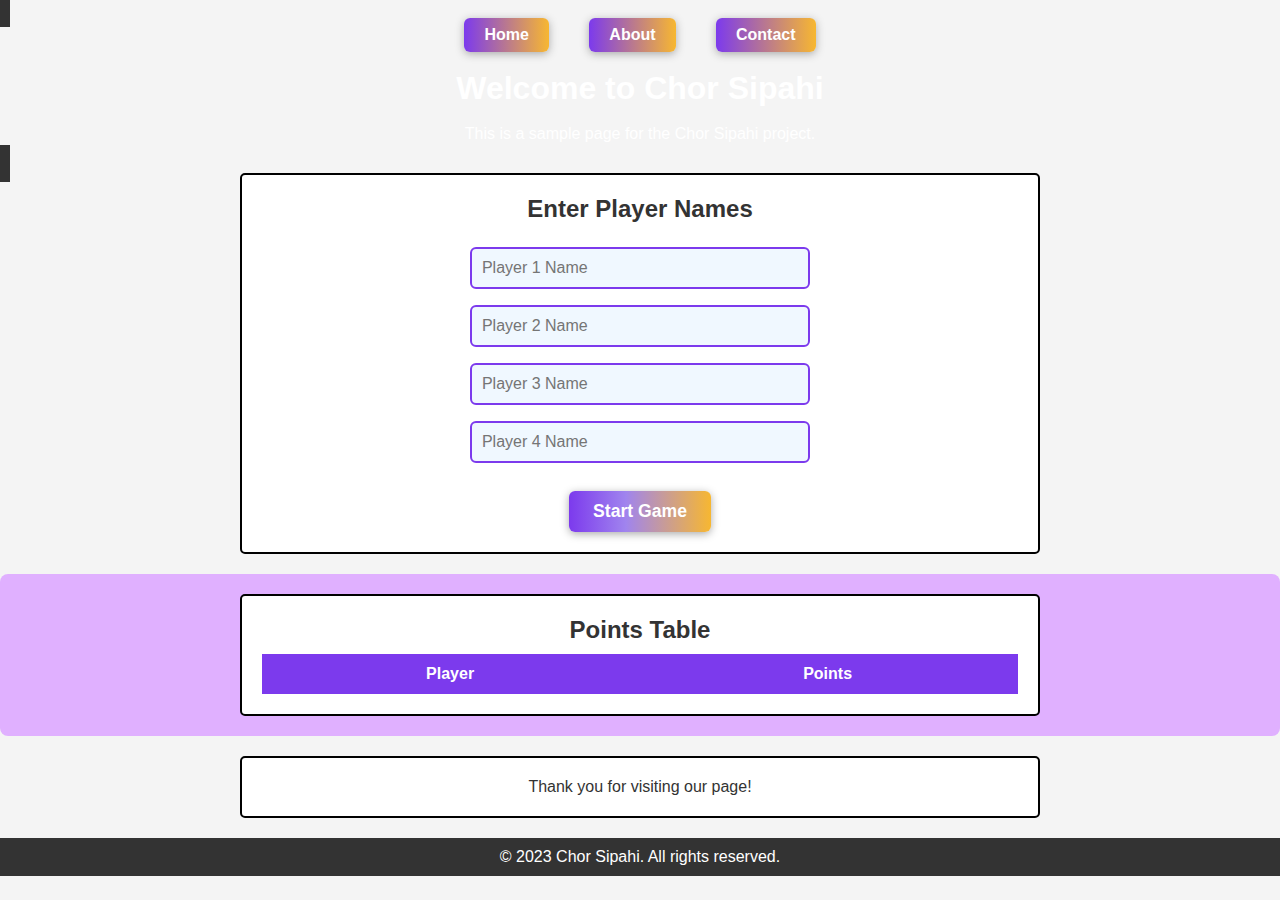
<file: index.html>
<!DOCTYPE html>
<html lang="en">
<head>
    <meta charset="UTF-8">
    <meta name="viewport" content="width=device-width, initial-scale=1.0">
    <title>Game</title>
    <link rel="stylesheet" href="style.css">
</head>
<body>
    <nevigation>
        <ul>
            <li><a href="index.html">Home</a></li>
            <li><a href="about.html">About</a></li>
            <li><a href="contact.html">Contact</a></li>
            <h1>Welcome to Chor Sipahi</h1>
            <p>This is a sample page for the Chor Sipahi project.</p>
        </ul>
    </nevigation>
    <!-- Player Name Form -->
    <section id="player-form-section" class="container">
        <h2>Enter Player Names</h2>
        <form id="player-form">
            <input type="text" name="player1" placeholder="Player 1 Name" required>
            <input type="text" name="player2" placeholder="Player 2 Name" required>
            <input type="text" name="player3" placeholder="Player 3 Name" required>
            <input type="text" name="player4" placeholder="Player 4 Name" required>
            <button type="submit">Start Game</button>
        </form>
    </section>

    <!-- Game Controls -->
    <section id="game-controls" class="container" style="display:none;">
        <div id="cards-container" class="cards-row">
            <!-- Cards will be added dynamically -->
        </div>
        <button id="next-round-btn" style="display:none;">Next Round</button>
    </section>

    <!-- Points Table -->
    <section class="points-table-section">
        <div class="container">
            <h2>Points Table</h2>
            <table>
                <thead>
                    <tr>
                        <th>Player</th>
                        <th>Points</th>
                    </tr>
                </thead>
                <tbody id="points-table-body">
                    <!-- Player rows will be added dynamically -->
                </tbody>
            </table>
        </div>
    </section>

    <!-- Final Result -->
    <section id="final-result-section" class="container" style="display:none;">
        <h2>Game Over! Final Roles:</h2>
        <ul id="final-roles-list"></ul>
    </section>

    <section class="footer-section">
        <div class="container">
            <p>Thank you for visiting our page!</p>
        </div>
    </section>
    <footer>
        <p>&copy; 2023 Chor Sipahi. All rights reserved.</p>
    </footer>
    <script src="script.js"></script>
</body>
</html>
</file>
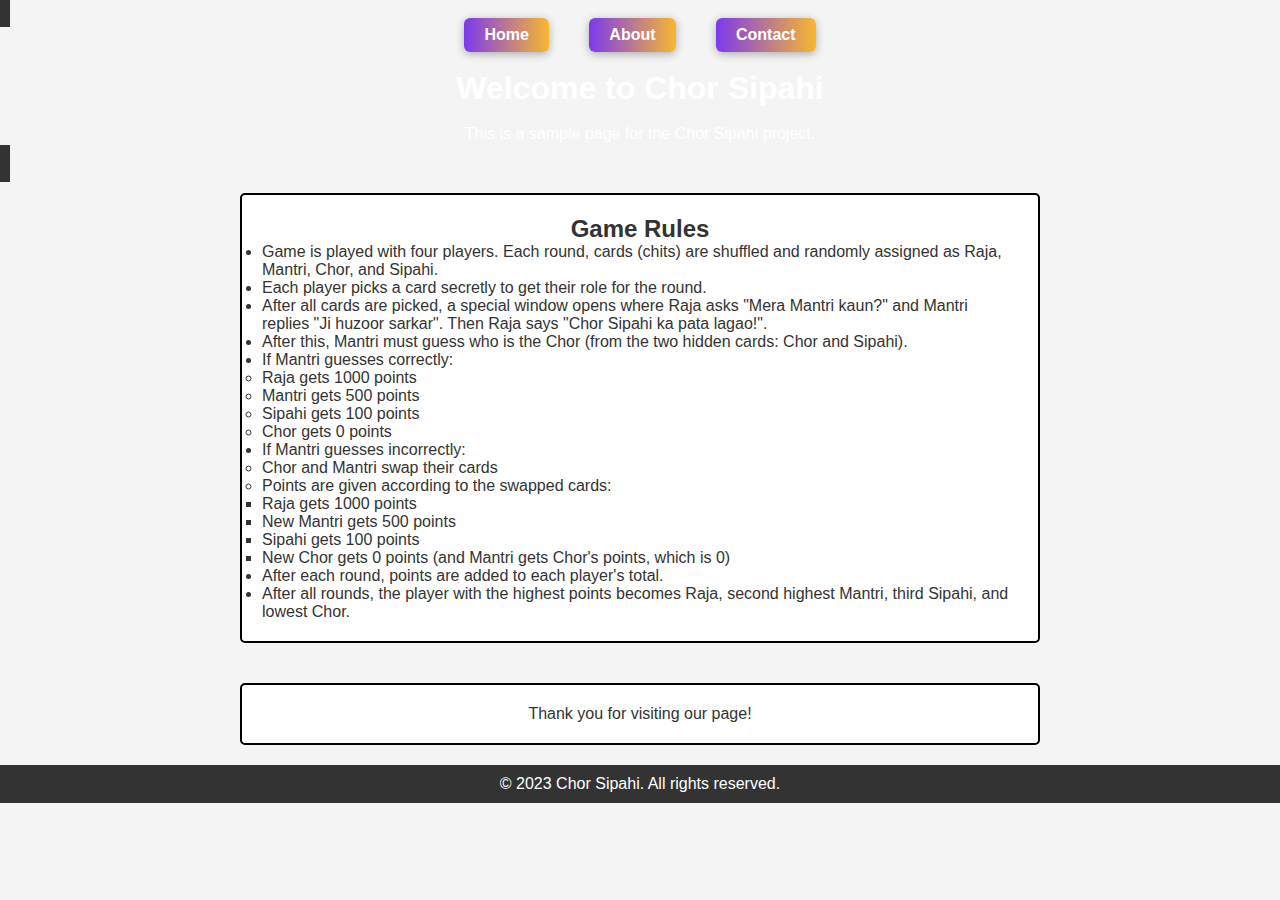
<file: about.html>
<!DOCTYPE html>
<html lang="en">
<head>
    <meta charset="UTF-8">
    <meta name="viewport" content="width=device-width, initial-scale=1.0">
    <title>Game Rules</title>
    <link rel="stylesheet" href="style.css">
</head>
<body>
    <nevigation>
        <ul>
            <li><a href="index.html">Home</a></li>
            <li><a href="about.html">About</a></li>
            <li><a href="contact.html">Contact</a></li>
            <h1>Welcome to Chor Sipahi</h1>
            <p>This is a sample page for the Chor Sipahi project.</p>
        </ul>
    </nevigation>
    <section class="info-section">
        <div class="container">
            <h2>Game Rules</h2>
            <ul>
                <li>Game is played with four players. Each round, cards (chits) are shuffled and randomly assigned as Raja, Mantri, Chor, and Sipahi.</li>
                <li>Each player picks a card secretly to get their role for the round.</li>
                <li>After all cards are picked, a special window opens where Raja asks "Mera Mantri kaun?" and Mantri replies "Ji huzoor sarkar". Then Raja says "Chor Sipahi ka pata lagao!".</li>
                <li>After this, Mantri must guess who is the Chor (from the two hidden cards: Chor and Sipahi).</li>
                <li>If Mantri guesses correctly:
                    <ul>
                        <li>Raja gets 1000 points</li>
                        <li>Mantri gets 500 points</li>
                        <li>Sipahi gets 100 points</li>
                        <li>Chor gets 0 points</li>
                    </ul>
                </li>
                <li>If Mantri guesses incorrectly:
                    <ul>
                        <li>Chor and Mantri swap their cards</li>
                        <li>Points are given according to the swapped cards:
                            <ul>
                                <li>Raja gets 1000 points</li>
                                <li>New Mantri gets 500 points</li>
                                <li>Sipahi gets 100 points</li>
                                <li>New Chor gets 0 points (and Mantri gets Chor's points, which is 0)</li>
                            </ul>
                        </li>
                    </ul>
                </li>
                <li>After each round, points are added to each player's total.</li>
                <li>After all rounds, the player with the highest points becomes Raja, second highest Mantri, third Sipahi, and lowest Chor.</li>
            </ul>
        </div>
    </section>
    <section class="footer-section">
        <div class="container">
            <p>Thank you for visiting our page!</p>
        </div>
    </section>
    <footer>
        <p>&copy; 2023 Chor Sipahi. All rights reserved.</p>
    </footer>
</body>
</html>
</file>
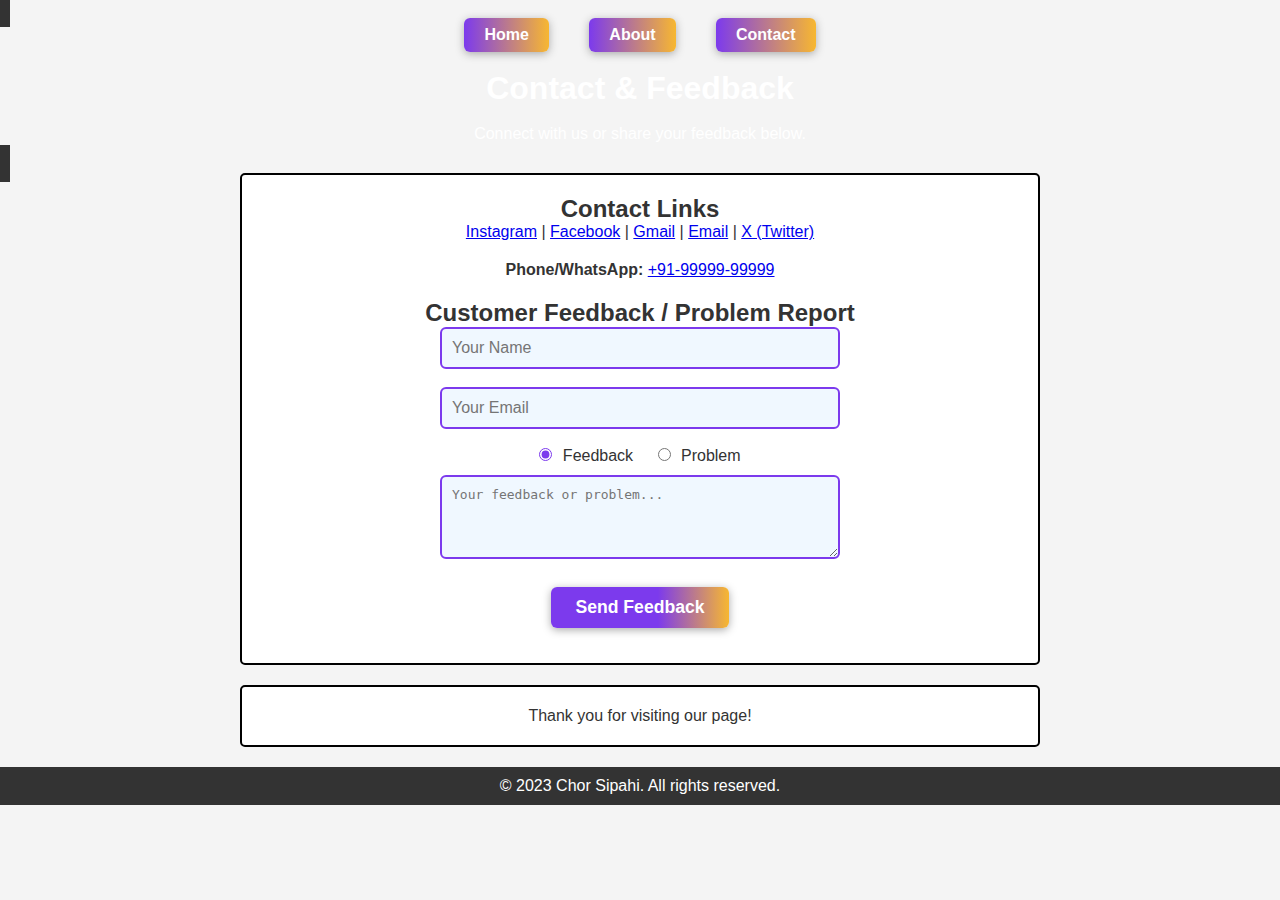
<file: contact.html>
<!DOCTYPE html>
<html lang="en">
<head>
    <meta charset="UTF-8">
    <meta name="viewport" content="width=device-width, initial-scale=1.0">
    <title>Contact & Feedback</title>
    <link rel="stylesheet" href="style.css">
</head>
<body>
    <nevigation>
        <ul>
            <li><a href="index.html">Home</a></li>
            <li><a href="about.html">About</a></li>
            <li><a href="contact.html">Contact</a></li>
            <h1>Contact & Feedback</h1>
            <p>Connect with us or share your feedback below.</p>
        </ul>
    </nevigation>
    <section class="container">
        <h2>Contact Links</h2>
        <div style="text-align:center; margin-bottom:20px;">
            <a href="https://instagram.com/" target="_blank">Instagram</a> |
            <a href="https://facebook.com/" target="_blank">Facebook</a> |
            <a href="mailto:yourmail@gmail.com">Gmail</a> |
            <a href="mailto:yourmail@email.com">Email</a> |
            <a href="https://x.com/" target="_blank">X (Twitter)</a>
        </div>
        <div style="text-align:center; margin-bottom:20px;">
            <strong>Phone/WhatsApp:</strong> <a href="tel:+919999999999">+91-99999-99999</a>
        </div>
        <h2>Customer Feedback / Problem Report</h2>
        <form id="feedback-form" style="max-width:400px; margin:auto;">
            <div style="margin-bottom:10px;">
                <input type="text" name="name" placeholder="Your Name" required>
            </div>
            <div style="margin-bottom:10px;">
                <input type="email" name="email" placeholder="Your Email" required>
            </div>
            <div style="margin-bottom:10px; text-align:center;">
                <label>
                    <input type="radio" name="type" value="feedback" checked>
                    Feedback
                </label>
                <label style="margin-left:20px;">
                    <input type="radio" name="type" value="problem">
                    Problem
                </label>
            </div>
            <div style="margin-bottom:10px;">
                <textarea name="message" placeholder="Your feedback or problem..." rows="4" required></textarea>
            </div>
            <button type="submit" id="submit-btn">Send Feedback</button>
            <div id="feedback-response" style="margin-top:15px; text-align:center; font-weight:bold;"></div>
        </form>
    </section>
    <section class="footer-section">
        <div class="container">
            <p>Thank you for visiting our page!</p>
        </div>
    </section>
    <footer>
        <p>&copy; 2023 Chor Sipahi. All rights reserved.</p>
    </footer>
    <script>
document.getElementById('feedback-form').addEventListener('change', function(e) {
    const type = this.type.value;
    const btn = document.getElementById('submit-btn');
    if (type === "feedback") {
        btn.textContent = "Send Feedback";
    } else {
        btn.textContent = "Send Problem";
    }
});
document.getElementById('feedback-form').addEventListener('submit', function(e) {
    e.preventDefault();
    const type = this.type.value;
    const response = document.getElementById('feedback-response');
    if (type === "feedback") {
        response.style.color = "#2e8b57";
        response.textContent = "Thank you for your feedback!";
    } else {
        response.style.color = "#d32f2f";
        response.textContent = "Aapki samasya ka samadhan jald hi kiya jayega!";
    }
    this.reset();
    document.getElementById('submit-btn').textContent = "Send Feedback";
});
</script>
</body>
</html>
</file>
<file: style.css>
* {
    margin: 0;
    padding: 0;
    box-sizing: border-box;
}

body {
    font-family: Arial, sans-serif;
    background-color: #f4f4f4;
    color: #333;
}

nevigation {
    background-color: #333;
    color: white;
    padding: 10px;
    text-align: center;
}

nevigation ul {
    list-style: none;
    padding: 0;
}

nevigation ul li {
    display: inline-block;
    margin: 0 10px;
}

nevigation ul li a {
    color: white;
    text-decoration: none;
    background: linear-gradient(90deg, #7c3aed 0%, #f7b731 100%);
    border: none;
    border-radius: 6px;
    padding: 8px 20px;
    margin: 0 8px;
    font-size: 1em;
    font-weight: bold;
    box-shadow: 0 2px 8px #aaa;
    cursor: pointer;
    transition: background 0.3s, transform 0.2s;
    display: inline-block;
}

nevigation ul li a:hover {
    background: linear-gradient(90deg, #ff6b6b 60%, #7c3aed 100%);
    transform: scale(1.05);
    text-decoration: none;
}

section {
    padding: 20px;
}

.main-section {
    display: flex;
    justify-content: center;
    align-items: center;
    height: 30vh;
    border: 2px solid #7c3aed; /* Modern purple */
    border-radius: 10px;
    background: linear-gradient(135deg, #ff6b6b 0%, #f7b731 50%, #7c3aed 100%);
    box-shadow: 0 4px 24px rgba(124, 58, 237, 0.15);
    color: #fff;
    font-weight: bold;
    font-size: 1.5rem;
    letter-spacing: 2px;
}

.container {
    max-width: 800px;
    margin: auto;
    padding: 20px;
    background-color: white;
    border: 2px solid black;
    border-radius: 5px;
    transition: box-shadow 0.3s, border-color 0.3s;
}

.container:hover {
    box-shadow: 0 4px 16px rgb(255, 254, 254);
    border-color: #aaa;
}

.cards-row {
    display: flex;
    gap: 20px;
    justify-content: center;
    margin: 20px 0;
}

.card {
    width: 100px;
    height: 140px;
    background: #fff;
    border: 2px solid #333;
    border-radius: 10px;
    box-shadow: 2px 2px 8px #aaa;
    display: flex;
    align-items: center;
    justify-content: center;
    font-size: 1.2em;
    cursor: pointer;
    transition: transform 0.2s;
    position: relative;
}

.card.selected {
    background: #e0ffe0;
    border-color: #2e8b57;
    transform: scale(1.05);
}

.card .card-label {
    position: absolute;
    bottom: 10px;
    left: 0;
    right: 0;
    text-align: center;
    font-weight: bold;
    color: #444;
}

.card.revealed {
    background: #f0f8ff;
    border-color: #4682b4;
}

footer {
    text-align: center;
    padding: 10px;
    background-color: #333;
    color: white;
    position: relative;
    bottom: 0;
    width: 100%;
}

/* Center the thank you message in footer-section */
.footer-section .container p {
    text-align: center;
}

/* Center all text in footer */
footer {
    text-align: center;
}

/* Center navigation heading and paragraph */
nevigation ul h1,
nevigation ul p {
    margin-top: 18px;
    margin-bottom: 12px;
    text-align: center;
    width: 100%;
    display: block;
}

/* Center section headings and info text */
section h2,
section p {
    text-align: center;
}

/* Center points table heading */
.points-table-section h2 {
    text-align: center;
}

.points-table-section {
    margin-top: 20px;
    background-color: #e0b0ff;
    padding: 20px;
    border-radius: 8px;
}

#final-result-section {
    margin-top: 30px;
    background: #f9f9f9;
    border-radius: 8px;
    padding: 20px;
    box-shadow: 0 2px 8px #ddd;
}

#final-roles-list {
    list-style: none;
    padding: 0;
}

/* Center final roles list */
#final-roles-list {
    text-align: center;
}

#final-roles-list li {
    font-size: 1.1em;
    margin: 8px 0;
}

/* Style for input boxes in player form */
#player-form input[type="text"] {
    width: 45%;
    padding: 10px;
    margin: 8px 2%;
    border: 2px solid #7c3aed;
    border-radius: 6px;
    font-size: 1em;
    background: #f0f8ff;
    transition: border-color 0.3s;
}

#player-form input[type="text"]:focus {
    border-color: #ff6b6b;
    outline: none;
}

/* Style for Start Game and Next Round buttons */
#player-form button,
#next-round-btn,
.guess-btn {
    padding: 10px 24px;
    margin: 12px 8px 0 0;
    background: linear-gradient(90deg, #7c3aed 0%, #a084ee 40%, #f7b731 100%);
    color: #fff;
    border: none;
    border-radius: 6px;
    font-size: 1.1em;
    font-weight: bold;
    cursor: pointer;
    box-shadow: 0 2px 8px #aaa;
    transition: transform 0.2s;
}

/* Center buttons in forms and controls */
#player-form button {
    display: block;
    margin: 20px auto 0 auto;
}

#next-round-btn {
    display: block;
    margin: 20px auto 0 auto;
}

.guess-btn {
    margin: 16px 12px 0 12px;
}

/* Accessible focus style for buttons */
#player-form button:focus,
#next-round-btn:focus,
.guess-btn:focus {
    outline: 2px solid #ff6b6b;
    outline-offset: 2px;
}

#player-form button:hover,
#next-round-btn:hover,
.guess-btn:hover {
    background: linear-gradient(90deg, #ff6b6b 60%, #7c3aed 100%);
    transform: scale(1.05);
}

/* Style for guess buttons */
.guess-btn {
    display: inline-block;
    margin: 16px 12px 0 12px;
    min-width: 120px;
}

/* Style for table */
.points-table-section table {
    width: 100%;
    border-collapse: collapse;
    margin-top: 10px;
    background: #fff;
}

.points-table-section th,
.points-table-section td {
    border: 1px solid #7c3aed;
    padding: 10px;
    text-align: center;
    font-size: 1em;
}

.points-table-section th {
    background: #7c3aed;
    color: #fff;
    font-weight: bold;
}

.points-table-section td {
    background: #f0f8ff;
}

/* Center the "Enter Player Names" heading */
#player-form-section h2 {
    text-align: center;
    margin-bottom: 16px;
}

/* Center the heading section */
.form-heading {
    text-align: center;
    margin-bottom: 16px;
}

/* Center the player name form */
#player-form {
    display: flex;
    flex-direction: column;
    align-items: center;
}

/* Input rows for player names */
.input-row {
    display: flex;
    justify-content: center;
    gap: 20px;
    margin-bottom: 10px;
}

/* Style for contact form input and textarea */
#feedback-form input[type="text"],
#feedback-form input[type="email"],
#feedback-form textarea {
    width: 100%;
    padding: 10px;
    border: 2px solid #7c3aed;
    border-radius: 6px;
    font-size: 1em;
    background: #f0f8ff;
    margin-bottom: 8px;
    transition: border-color 0.3s;
}

#feedback-form input[type="text"]:focus,
#feedback-form input[type="email"]:focus,
#feedback-form textarea:focus {
    border-color: #ff6b6b;
    outline: none;
}

/* Style for radio buttons */
#feedback-form input[type="radio"] {
    accent-color: #7c3aed;
    margin-right: 6px;
}

/* Style for submit button */
#feedback-form button {
    display: block;
    margin: 16px auto 0 auto;
    padding: 10px 24px;
    background: linear-gradient(90deg, #7c3aed 60%, #f7b731 100%);
    color: #fff;
    border: none;
    border-radius: 6px;
    font-size: 1.1em;
    font-weight: bold;
    cursor: pointer;
    box-shadow: 0 2px 8px #aaa;
    transition: background 0.3s, transform 0.2s;
}

#feedback-form button:hover {
    background: linear-gradient(90deg, #ff6b6b 60%, #7c3aed 100%);
    transform: scale(1.05);
}

/* Responsive adjustments */
@media (max-width: 600px) {
    .container {
        padding: 10px;
    }
    .cards-row {
        flex-direction: column;
        gap: 10px;
    }
    .card {
        width: 90vw;
        height: 100px;
        font-size: 1em;
    }
    #player-form input[type="text"] {
        width: 90%;
        margin: 8px 0;
    }
}
</file>
